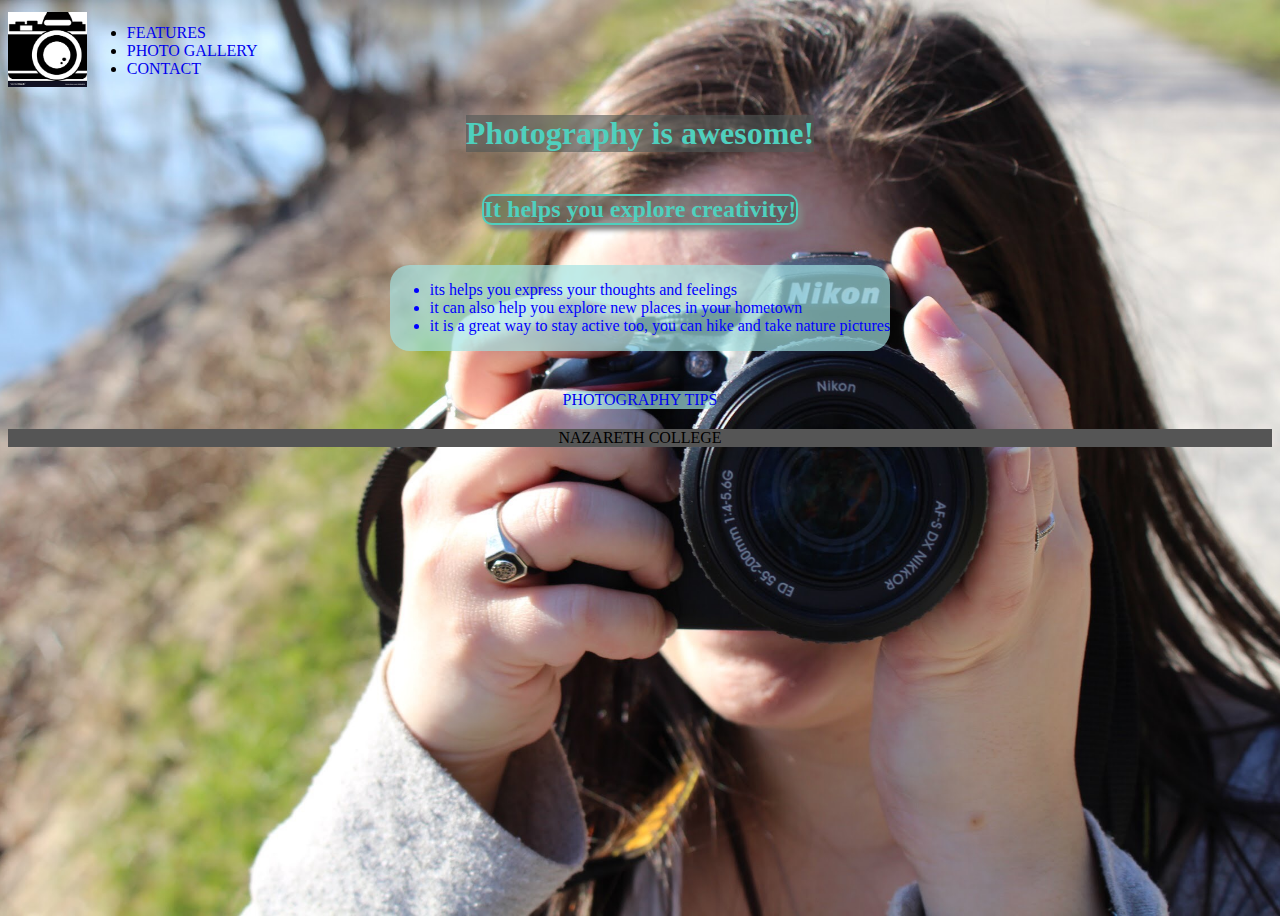
<file: Assignment-5/index.html>
<!DOCTYPE html>
<html lang="en">
<head>
    <meta charset="utf-8">
    <title>Photos By Bay</title>
    <link rel="stylesheet" type="text/css" href="css/styles.css">
    
    <style> 
    
        
        p {
            display: inline; 
        }
        
        div { background-color: rgba(162, 226, 226, 0.68);
        border-radius: 20px}
    
    </style>
           
          
</head>
<body>
    
    <header> 
       
        <a href="index.html"> <img src="images/photography%20download.png" alt=" photography logo" height="75"></a>
        
        <nav> 
             
                <ul> 
                
                <li> <a href="features.html" target="_blank"> Features</a> </li>
                
                <li> <a href="pics.html" target="_blank">Photo Gallery</a> </li>
                    
                <li> <a href="contact.html" target="_blank"> Contact</a></li>
                
                </ul>
      
        </nav>
        
    </header>
    
    
    <main> 
    
        <h1 class="cis260specialgreen"> Photography is awesome! </h1>
        <h2 class="cis260specialgreen"> It helps you explore creativity!</h2> 
      
        <div id="content" >
        <ul>  
            <li style= "color : blue "> its helps you express your thoughts and feelings </li> 
            <li style= "color : blue "> it can also help you explore  new places in your hometown</li> 
            <li style= "color : blue "> it is a great way to stay active too, you can hike and take nature pictures </li>
            
            </ul>
            
        </div>
       
    <div> 
        <a href=" https://digital-photography-school.com/10-photography-tips-help-take-photography-level/" target="_blank"> Photography Tips </a>
          
        </div>
    </main>
    
   
    <footer>
       
       
        <a> Nazareth College </a>
        

        
        
            
    </footer>
    
   
   
    
</body>
</html>
</file>
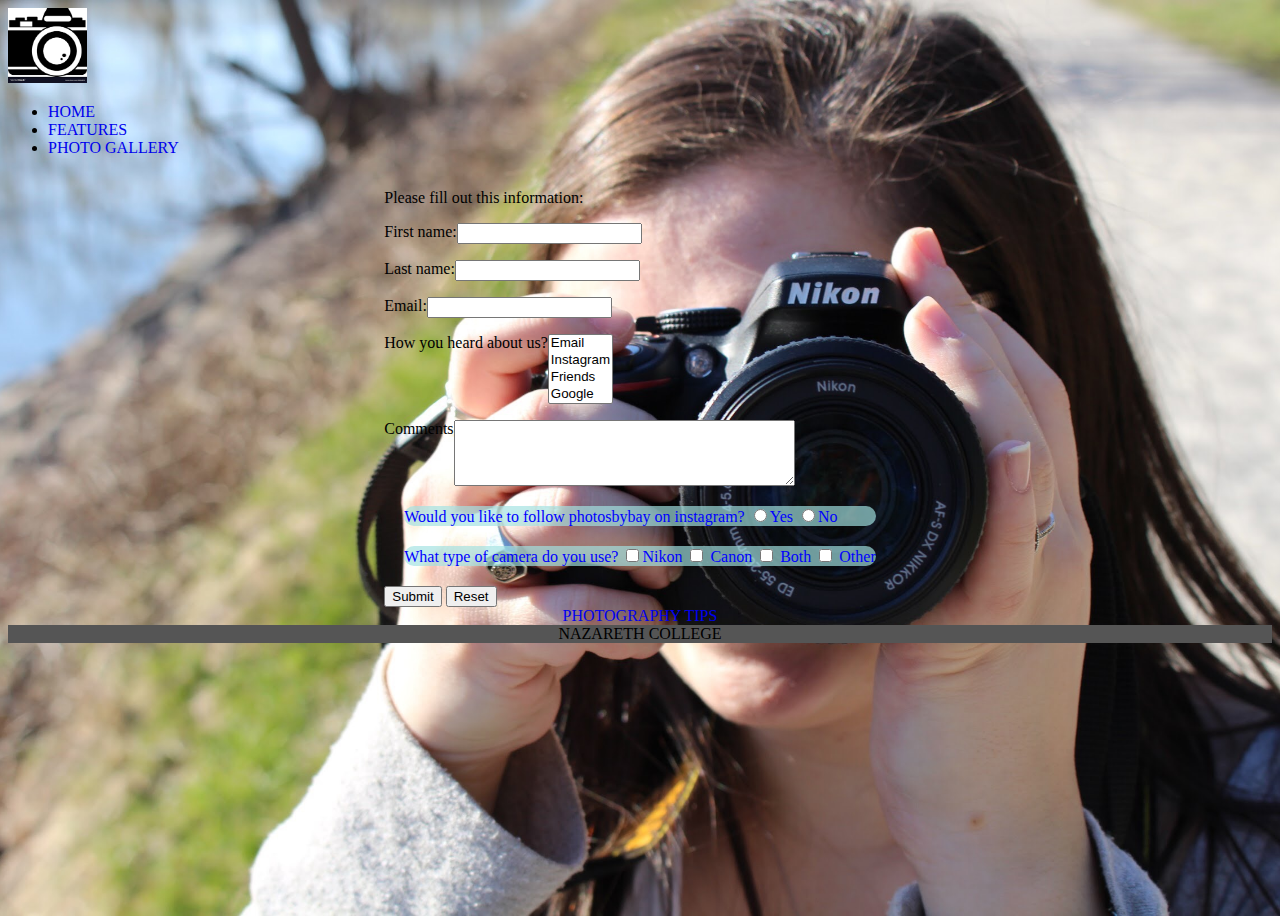
<file: Assignment-5/contact.html>
<!DOCTYPE html>
<html lang="en">
<head>
    <meta charset="utf-8">
    <title>Contact</title>
    <link rel="stylesheet" type="text/css" href="css/styles.css">
     <a href="index.html"> <img src="images/photography%20download.png" alt=" photography logo" height="75"></a>
    </head>
    
    <body> 
    
       <headrer> 

        
        <nav> 
             
                <ul> 
                    <li> <a href="index.html" target="_blank"> Home</a></li>
                
                <li> <a href="features.html" target="_blank"> Features</a> </li>
                
                <li> <a href="pics.html" target="_blank">Photo Gallery</a> </li>
                
              
                
                </ul>
      
        </nav>
           
        </headrer>
        
        
        <main> 
                <form action="thankyou.html"> 
                    <p> Please fill out this information: </p>
                    
                    <p>
                    <label for="firstname">First name:   </label>
                    <input type="text" name="firstname" id="firstname">
                     </p>
                  
                    <p> 
                    <label for="lastname">Last name:   </label>
                    <input type="text" name="lastname" id="lastname">
                    </p>
                  
                    <p> 
                    <label for="email">Email: </label>
                    <input type="text" name="email" id="email">
        
                    </p> 
                    
                    <p>
                    <label for="how-you-heard"> How you heard about us?</label>
                    <select name="how-you-heard" id="how-you-heard" multiple="true">
                            <option value="email">Email</option>
                            <option value="instagram">Instagram</option>
                            <option value="friends">Friends</option>
                            <option value="Google">Google</option>
                        </select>
                    </p> 
                 
                    <p> 
                    <label for="comments">Comments</label>
                    <textarea name="comments" id="comments" rows="4" cols="40"></textarea> 
                    </p>
                    
                    
                    <div class="radio-button" style="color: blue">
                        <label for="follow photosbybay on instagram"> Would you like to follow photosbybay on instagram?</label>
                        <input type="radio" name= "follow photosbybay on instagram" value "Yes"checked>Yes
                        <input type="radio" name= "follow photosbybay on instagram" value "No">No
                    </div>
                    
          
                    
                    
                    <div class="checkboxes" style="color: blue"> 
                    
                        <label for"camera-used"> What type of camera do you use?</label>
                        <input type="checkbox" name="devices-used" value "Nikon">Nikon
                        <input type="checkbox" name="devices-used" value "Canon"> Canon
                        <input type="checkbox" name="devices-used" value "Both"> Both 
                        <input type="checkbox" name="devices-used" value " Other"> Other 
                
                    
                    </div>
            
            
                    <label></label>
                    <input type="submit" value="Submit">
                     <input type="reset" value="Reset">
            
            
                    
                    
                  
            
            
            
            
            
            
                    
                    
                    
                    
                    
                    
            
            
            
            
            </form>
        
        <a href=" https://digital-photography-school.com/10-photography-tips-help-take-photography-level/" target="_blank"> Photography Tips </a>
        
        </main>

 

    
    
    
    
     <footer>
       
        
        <a> Nazareth College </a>
        

        
        
            
    </footer>
    </body>
    </html>
</file>
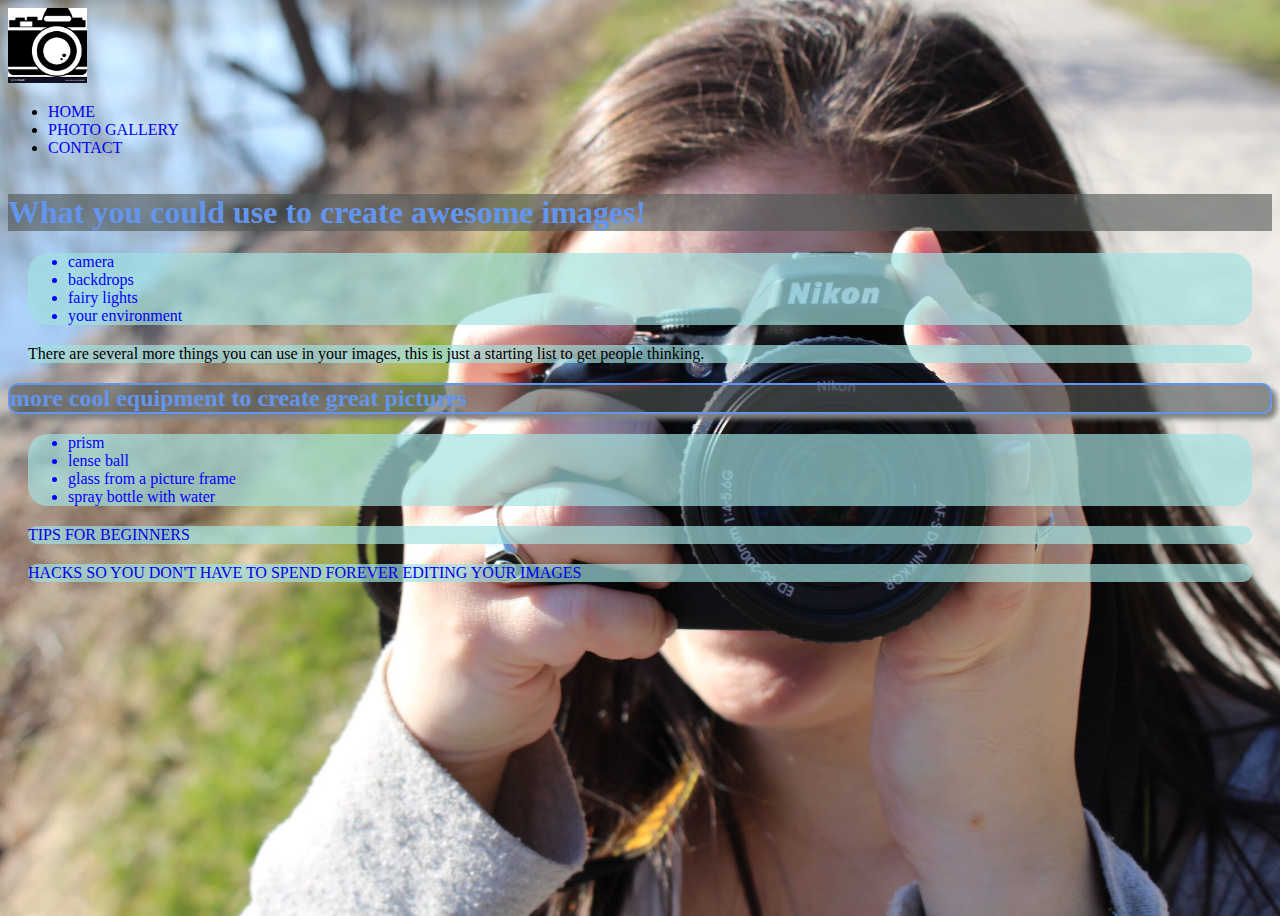
<file: Assignment-5/features.html>
<!DOCTYPE html>
<html lang="en">
<head>
    <meta charset="utf-8">
    <title>Features</title>
    <link rel="stylesheet" type="text/css" href="css/styles.css">
     <a href="index.html"> <img src="images/photography%20download.png" alt=" photography logo" height="75"></a>
        
    <nav>
        
        <ul>
        
      <li> <a href="index.html" target="_blank">Home </a></li>

    <li> <a href="pics.html" target="_blank">Photo Gallery</a> </li>
  
     <li> <a href="contact.html" target="_blank">Contact</a> </li>
    </ul>
        
</nav>
    
    <h1 style="color: cornflowerblue">What you could use to create awesome images! </h1>
   
  <div>
    <ul> 
    <li style= "color : blue "> camera </li>
    <li style= "color : blue "> backdrops</li>
    <li style= "color : blue "> fairy lights</li>
    <li style= "color : blue "> your environment</li>
    </ul>
    </div>
    
    <div>
    <p> There are several more things you can use in your images, this is just a starting list to get people thinking.</p>
    
        </div>
      
    
        <h2 style="color: cornflowerblue"> more cool equipment to create great pictures </h2>
    
    <div> 
    <ul>
        
    <li style= "color : blue "> prism </li>  
    <li style= "color : blue "> lense ball</li>
    <li style= "color : blue "> glass from a picture frame</li>
    <li style= "color : blue "> spray bottle with water</li>
   
    
    
    </ul>
        
        </div>
    
    <div>
   <a href="https://photographylife.com/photography-tips-for-beginners" target="_blank"> Tips for Beginners</a>
    
    </div>
    
    <div> 
    <a href="https://www.photoblog.com/learn/20-photography-hacks-will-get-amazing-results/" target="_blank"> Hacks so you don't have to spend forever editing your images</a> 
        
    </div>    
</body>
</html>
</file>
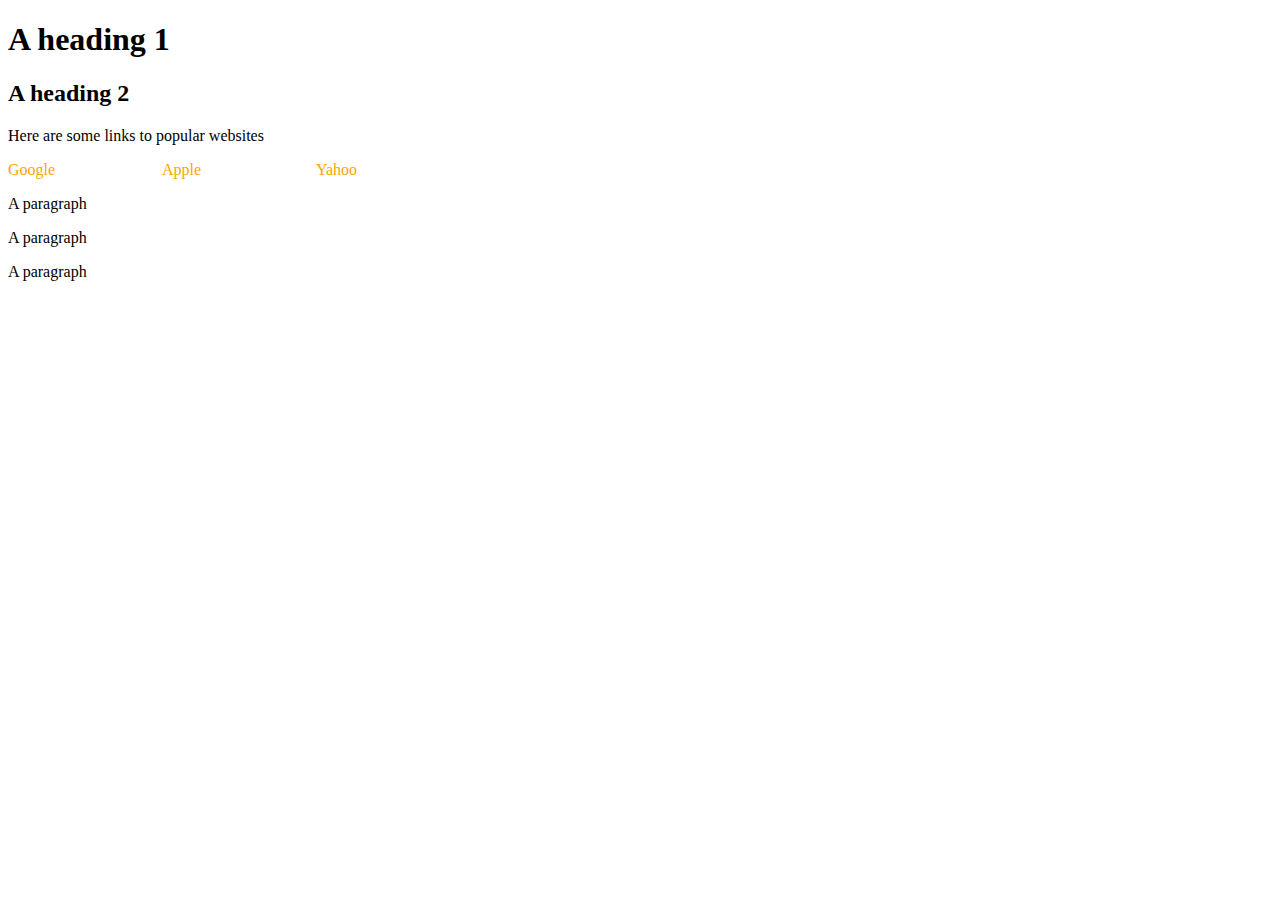
<file: Assignment-5/flow.html>
<!DOCTYPE html>
<html lang="en">
<head>
    <meta charset="utf-8">
    <title>My Title</title>
    <link rel="stylesheet" type="text/css" href="css/flow.css"> 
</head>
<body>
    <h1>A heading 1</h1>
    <h2>A heading 2</h2>
    <p> Here are some links to popular websites </p>
   
    
    
    <a href="https://www.google.com"target="_blank">Google</a>
    <a href="https://www.apple.com"target="_blank">Apple</a>
    <a href="https://www.yahoo.com"target="_blank">Yahoo</a>
    
    
    <p>A paragraph</p>
    <p>A paragraph</p>
    <p>A paragraph</p>
    
</body>
</html>
</file>
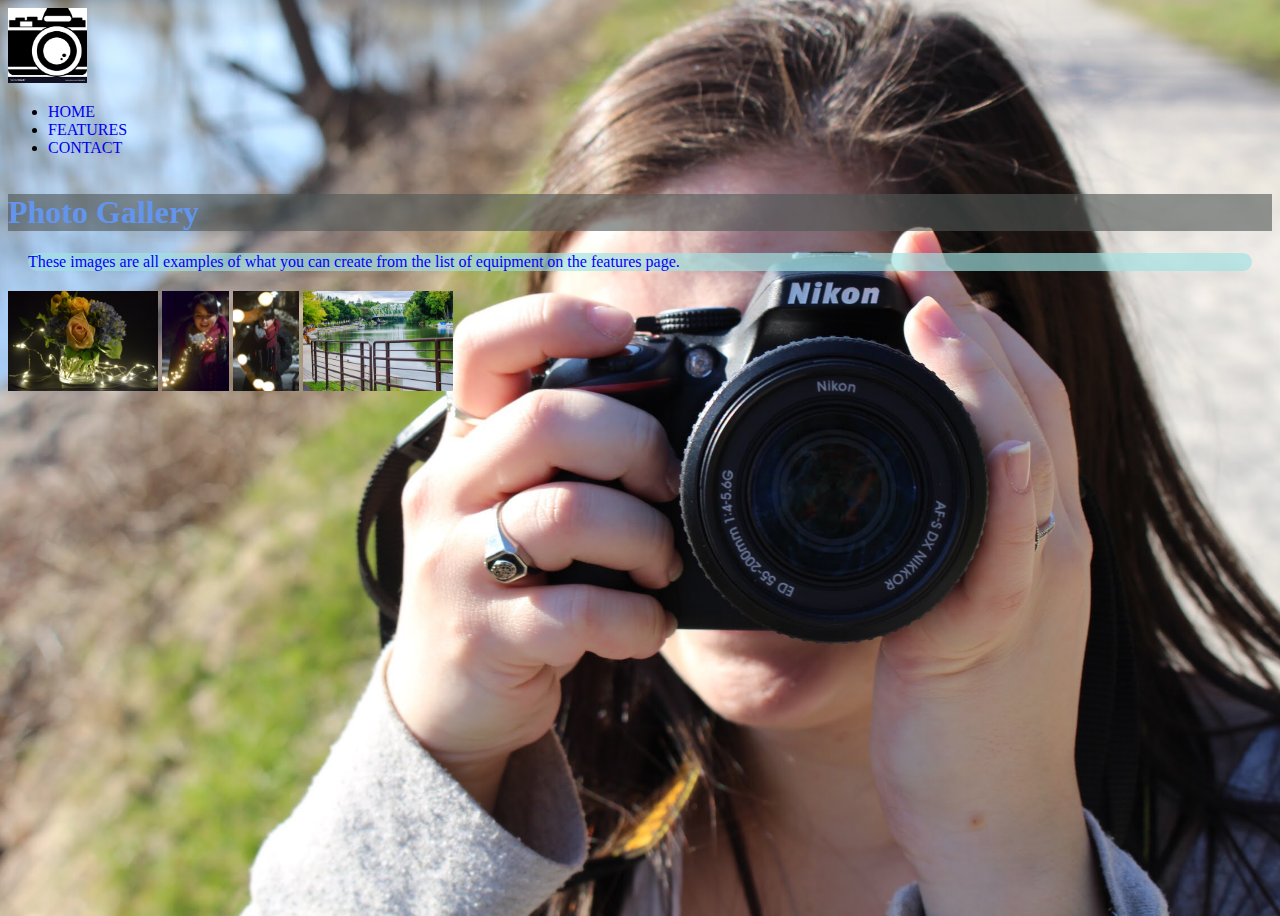
<file: Assignment-5/pics.html>
<!DOCTYPE html>
<html lang="en">
<head>
    <meta charset="utf-8">
    <title>Photo Gallery</title>
    <link rel="stylesheet" type="text/css" href="css/styles.css">
   
    <a href="index.html"> <img src="images/photography%20download.png" alt=" photography logo" height="75"></a> 
     
    <nav>
    <ul>
    <li> <a href="index.html" target="_blank"> Home</a></li>
    <li> <a href="features.html" target="_blank"> Features</a> </li>
      <li> <a href="contact.html" target="_blank">Contact</a> </li>
    </ul>
    </nav>
   


    <h1 style="color: cornflowerblue">Photo Gallery </h1>
   
    <div> 
    <p style="color: blue">These images are all examples of what you can create from the list of equipment on the features page. </p>
    
     </div>
 
     <a href="pics.html"> <img src="images/fairy%20lights.JPG" alt="fairy lights" height="100"></a>
        
       
        
    <a href="pics.html"> <img src="images/fairy%20lights2.jpg" alt="fairy lights again" height="100"></a>
    

    <a href="pics.html"> <img src="images/lights.jpg" alt="fairy lights a different way" height="100"></a>
         
    <a href="pics.html"> <img src="images/environment.jpg" alt="environment" height="100"></a>
    
    
     
</body>
</html>
</file>
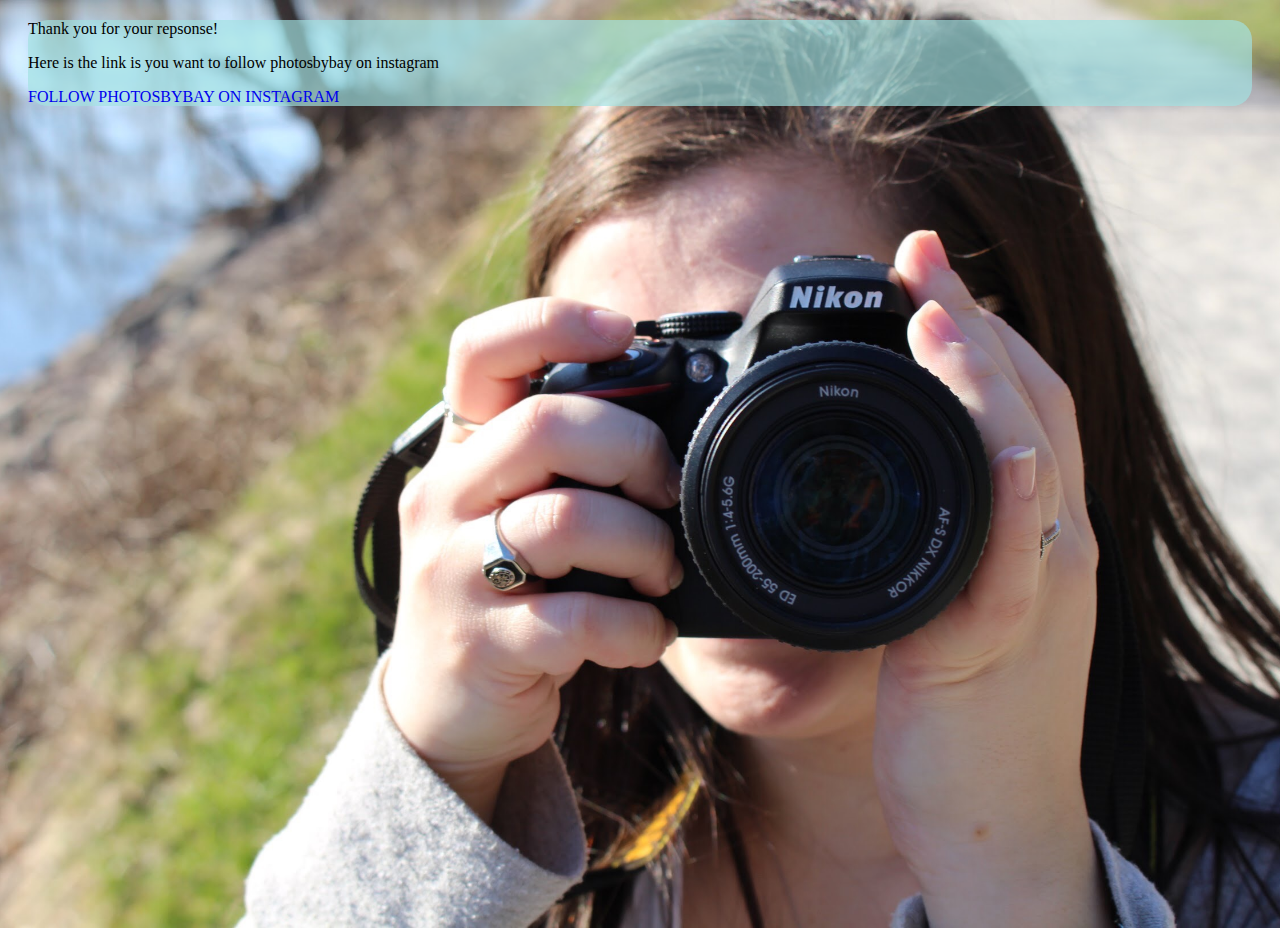
<file: Assignment-5/thankyou.html>
<!DOCTYPE html>
<html lang="en">
<head>
    <meta charset="utf-8">
    <title>Photos By Bay</title>
    <link rel="stylesheet" type="text/css" href="css/styles.css">
    
    
    
    
    <div> 
    
    <p> Thank you for your repsonse!</p>
    
    
    <p> Here is the link is you want to follow photosbybay on instagram</p>
    
    <a href="https://www.instagram.com/photosbybay/" target="_blank"> follow photosbybay on instagram </a> 
     
    </div>
   
</html>
</file>
<file: Assignment-5/css/styles.css>
.cis260specialgreen { 
    color: #4fd0be;
    font-weight: bold
}
    div { background-color: rgba(162, 226, 226, 0.68);
        border-radius: 20px; margin: 20px}

h1, h2 { background-color: rgba(80, 87, 85, 0.61) }


#content p { 
    color: blue; 
}


nav 
{ display: flex;
flex-direction: column}

html {
    box-sizing: border-box; 
    margin: 0;
    
}



form p {
    display: flex;
    margin-bottom: 1em;
        
}

div ul li { 

color :  (86, 270, 190)}

body {
    background-color: #ccdaff ;
     
    background-image: url(../images/background.jpg);
    background-size: cover;
    background-position: center;
    min-height: 100vh
    
    
}
        
header {
    display: flex; 
    align-items: center
} 

 
main {
    display: flex;
    flex: 1;
    flex-direction: column;
    align-items: center;
    
    
}


a { 
    transition: background-color .3s, color .3s;
    text-decoration: none;
    text-transform: uppercase;
    
    
    
}


a:hover {
    color: #aaa;
}





<<<<<<< HEAD
@media screen and (max-width: 40rem)
{
    header {flex-direction:column};
    main {flex-direction:column};
     
    
}
    
    
=======
@media screen and (max-width:40rem){
    header {flex-direction: column;
    form p {flex-direction: column}}
}
    



    h2 { border: 2px solid ; border-radius: 10px; 
        box-shadow: 5px 5px 5px #828282; 
    } 

    
footer {
    display: flex;
    flex-direction: column;
    align-items: center;
    background-color: #555;
    
    

    
>>>>>>> e19d69ed5718dc7940f31bcb4ab803f17c357f6a
</file>
<file: Assignment-5/css/flow.css>
a {
    color:orange; 
    text-decoration: none;
    display: inline-block;
    width: 150px;
}
</file>
